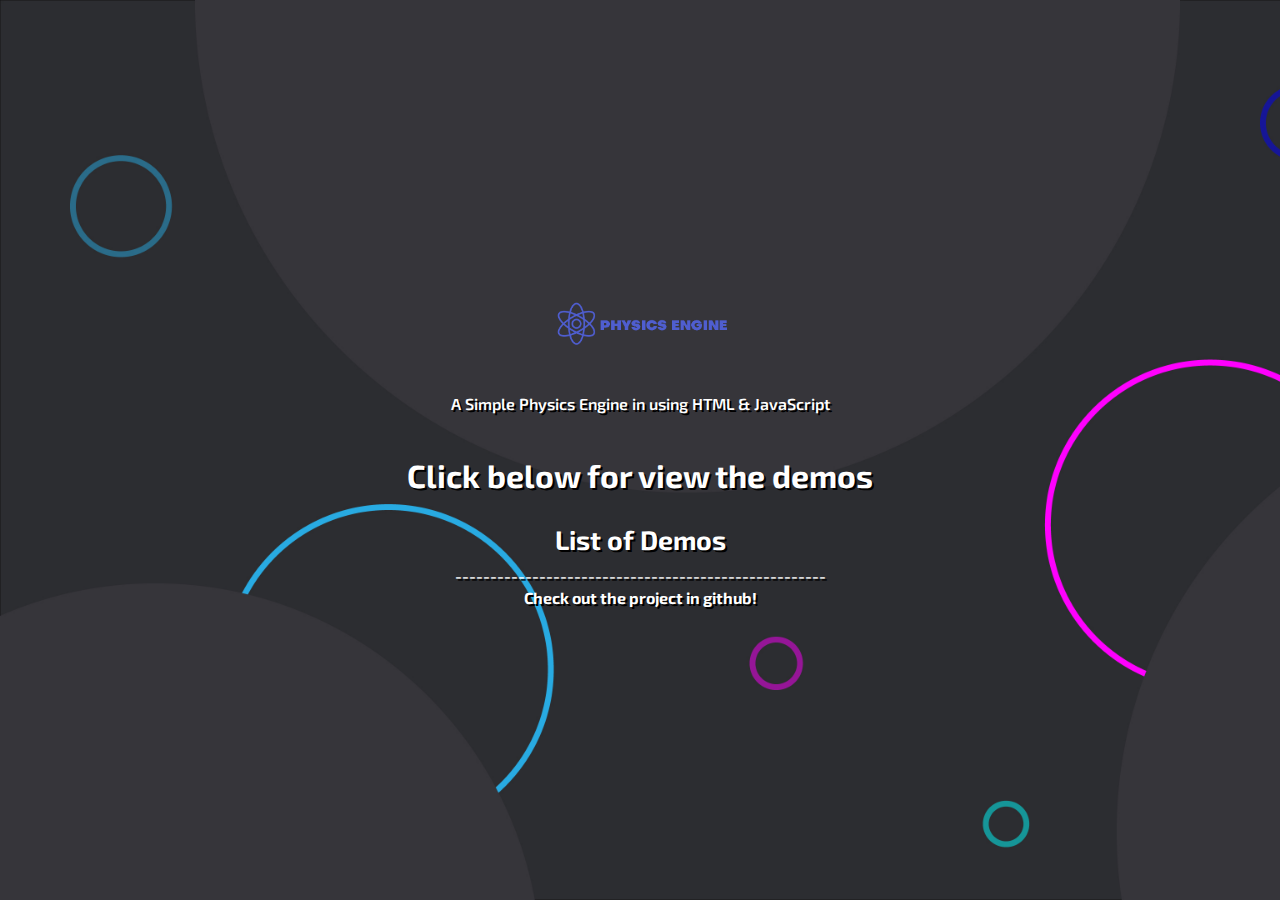
<file: index.html>
<!DOCTYPE html PUBLIC>
<html>
	<head>
		<title>Physics Engine</title>
		<meta http-equiv="Content-Type" content="text/html; charset=UTF-8" />
		<meta name="google-site-verification" content="BzVh2RKpHy2BQCpsMQHeF3xotfbLzWn4V6Nn2-8Usf0" />
		<link href="https://fonts.googleapis.com/css?family=Exo+2:600,700&display=swap" rel="stylesheet">
		<link rel="stylesheet" type="text/css" href="main.css">
		<link rel="icon" type="image/png" href="/favicon.png">
	</head>
	<body>
		<center>
			<header id="header">
				<img src="icons/icone para git.png" style="padding-bottom: 36px; width: 192px; pointer-events: none;">
				<p>A Simple Physics Engine in using HTML & JavaScript</p>
				<br>
				<h1>Click below for view the demos</h1>
				<ul>
					<li><a href="demos list.html">List of Demos</a></li>
				</ul>
				<p>-----------------------------------------------------</p>
				<p><a href="https://github.com/LunarProd/Physics-Engine">Check out the project in github!</a> </p>	
			</header>
		</center>
	</body>
</html>
</file>
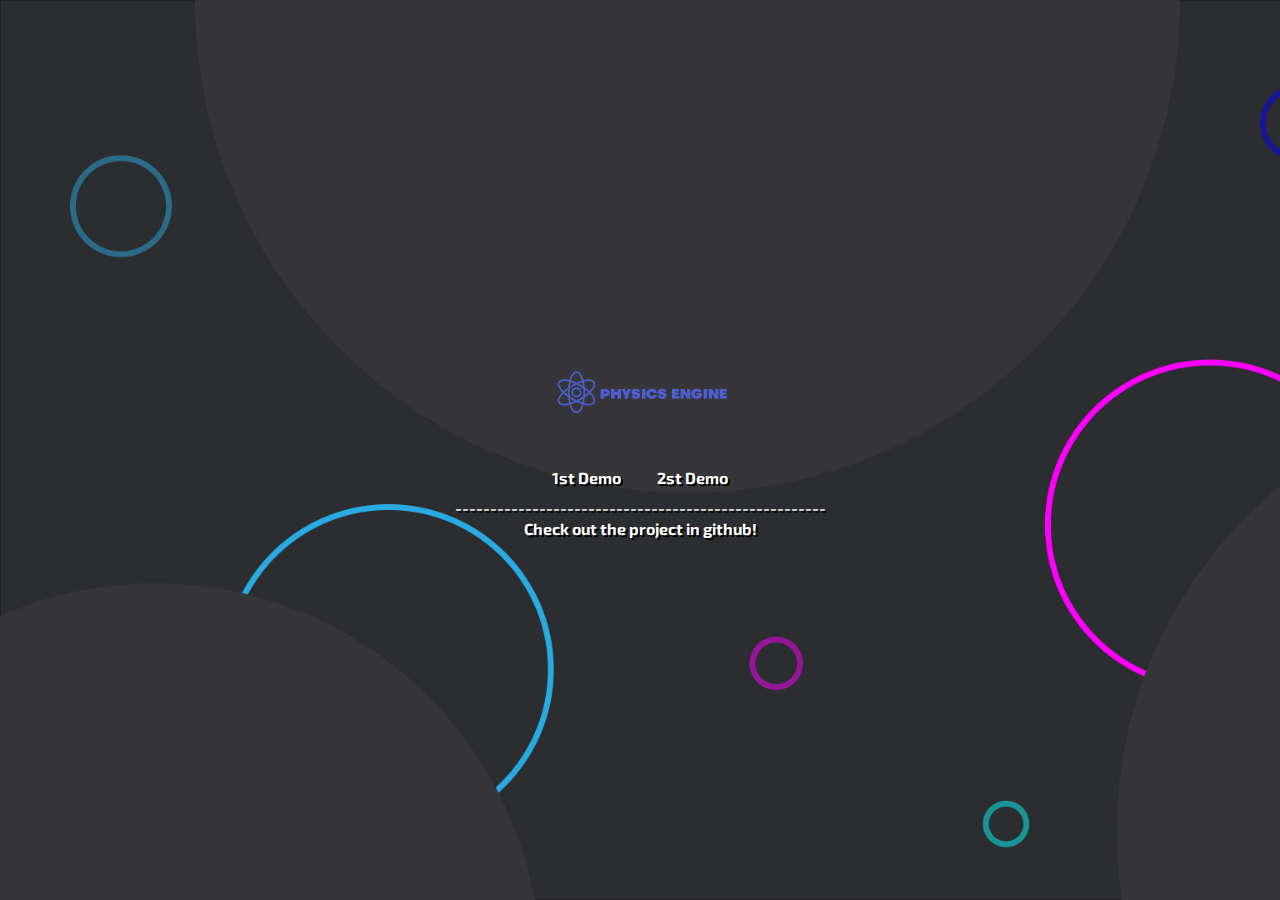
<file: demos list.html>
<!DOCTYPE html PUBLIC>
<html>
	<head>
		<title>Physics Engine</title>
		<meta http-equiv="Content-Type" content="text/html; charset=UTF-8" />
		<meta name="google-site-verification" content="BzVh2RKpHy2BQCpsMQHeF3xotfbLzWn4V6Nn2-8Usf0" />
		<link href="https://fonts.googleapis.com/css?family=Exo+2:600,700&display=swap" rel="stylesheet">
		<link rel="stylesheet" type="text/css" href="main.css">
		<link rel="icon" type="image/png" href="/favicon.png">
	</head>
	<body>
		<center>
			<header id="header">
				<img src="icons/icone para git.png" style="padding-bottom: 36px; width: 192px; pointer-events: none;">
				<br>
					<li><a href="demos js/1st demo/demo1.html">1st Demo</a></li>
					<li><a href="#">2st Demo</a></li>
				</ul>
				<p>-----------------------------------------------------</p>
				<p><a href="https://github.com/LunarProd/Physics-Engine">Check out the project in github!</a> </p>	
			</header>
		</center>
	</body>
</html>
</file>
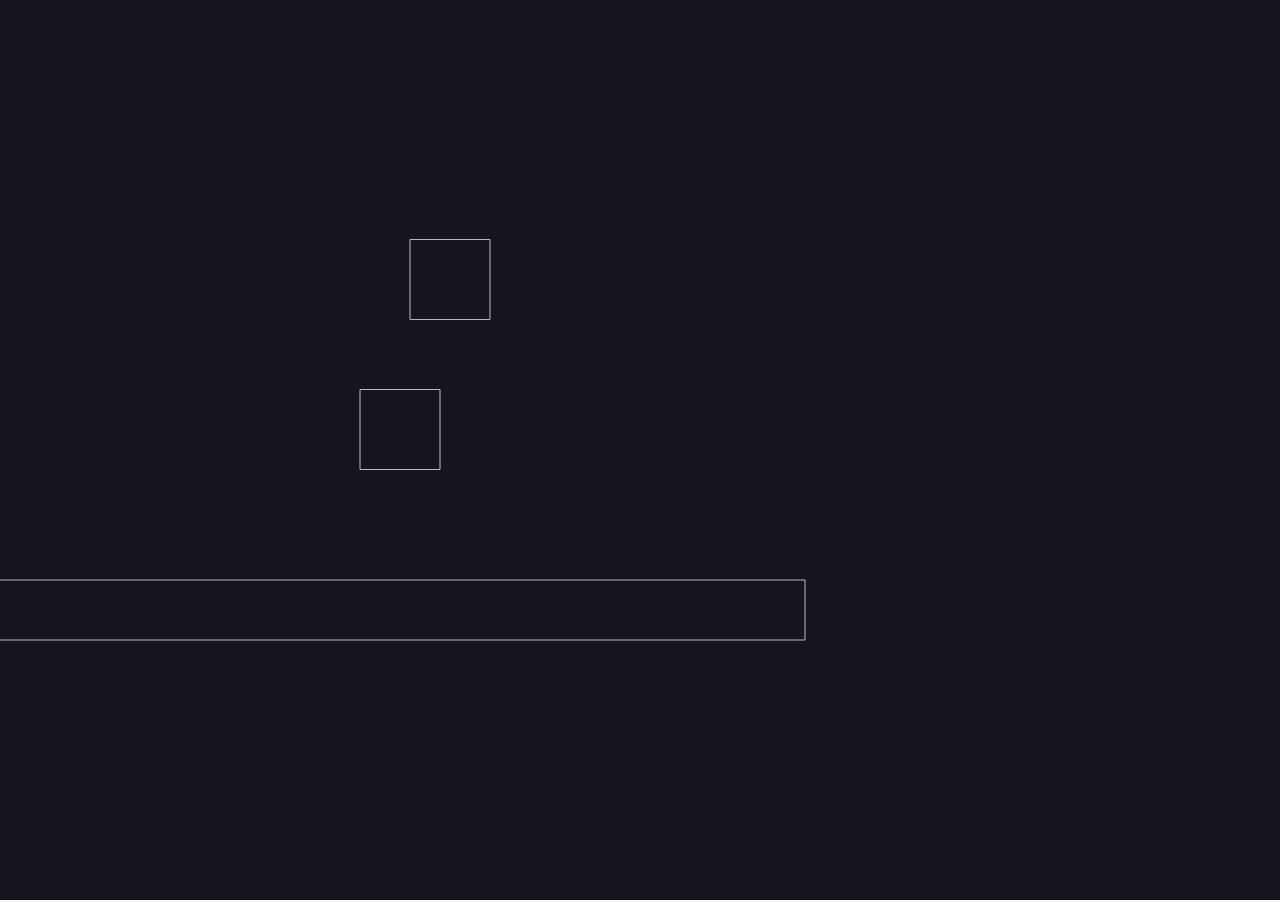
<file: demos js/1st demo/demo1.html>
<!DOCTYPE html>
<html>
    <head>
        <meta charset="utf-8">
        <title>First Demo</title>
        <script type="text/javascript" src= "matter.min.js"></script>
        <script defer type="text/javascript" src="script.js"></script>
        <style type="text/css">
            html,body{margin: 0}
        </style>
    </head>
    <body>

    </body>
</html>
</file>
<file: main.css>
body {
	font-family: 'Exo 2', sans-serif;
	text-align: center;
	width: 100%;
	height: 100%;
	margin: 0pt auto;
	text-shadow: 2px 2px 0px rgb(0, 0, 0);
	color: rgb(255, 255, 255);
	background: url(background.jpg);
	position: relative;
	background-size: cover;
	background-repeat: no-repeat;
}
p {
	font-size: 12pt;
	margin: 2pt;
	padding: 0pt;
	font-weight: 600;
}
a {
	color: rgb(255, 255, 255);
	font-weight: 700;
	text-decoration: none;
}
a:hover {
	color: rgb(255, 255, 255);
	text-decoration: underline;
}
header ul {
	display: inline;
	width: 100%;
	list-style-type: none;
	font-size: 20pt;
	color: rgba(0, 0, 0, 0.0);
	margin: 0;
	padding: 0;
}
header li {
	color: inherit;
	display: inline-block;
	padding: 8px 16px;
}
header {
	width: 100%;
	left: 50%;
	transform: translate(-50%, -50%);
	position: absolute;
	color: inherit;
	z-index: 10;
	top: 50%;
}
</file>
